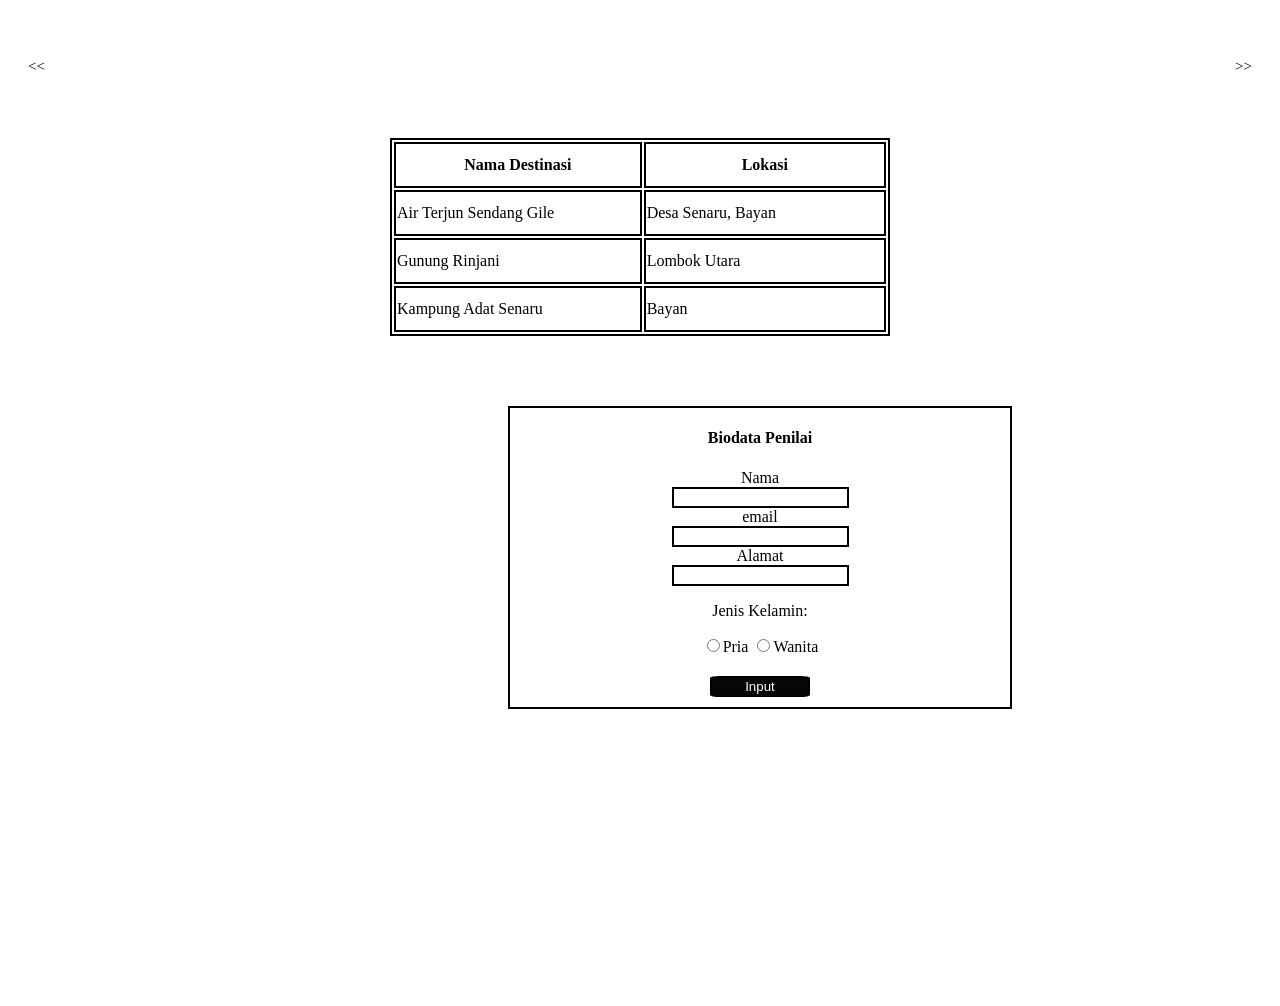
<file: Registrasi.html>
<!DOCTYPE html>
<html lang="en">
<head>
    <meta charset="UTF-8">
    <meta name="viewport" content="width=device-width, initial-scale=1.0">
    <link rel="stylesheet" href="style.css">
    <title>RJW</title>
</head>
<body>
   
  <section id="registrasi" class="registrasi">
    <div class="navigasi">
     <a href="INDEX.HTML" class="prev"><<</a>
     <a href="ulasan.html" class="next">>></a>
    </div>
        
        <div class="tabel">
         <table border="1">
            <thead>
             <tr>
                
                <th>Nama Destinasi</th>
                <th>Lokasi</th>
             </tr>
            </thead>
            <tbody>
             <tr>
                
                <td>Air Terjun Sendang Gile</td>
                <td>Desa Senaru, Bayan</td>
             </tr>
             <tr>
                
                <td>Gunung Rinjani</td>
                <td>Lombok Utara</td>
             </tr>
             <tr>
               
                <td>Kampung Adat Senaru</td>
                <td>Bayan</td>
             </tr>
            </tbody>
         </table>
        </div>
      <div class="formulir">
          <h4>Biodata Penilai</h4>
        <form action="">
         <label for="nama">Nama</label><br>
         <input type="name" id="nama"><br>

         <label for="email">email</label><br>
         <input type="email" id="email"><br>

         <label for="alamat">Alamat</label><br>
         <input type="name" id="alamat"><br>
         <p>Jenis Kelamin:</p>
         <label for="pria"><input type="radio" id="pria" value="pria" name="gender">Pria</label>
         <label for="wanita"> <input type="radio" id="wanita" value="wanita" name="gender">Wanita</label>
        <div class="tombol">
         <button type="submit">Input</button>
         </div>
         
        </form>
       </div>
    </section>
 </body>
 </html>
</file>
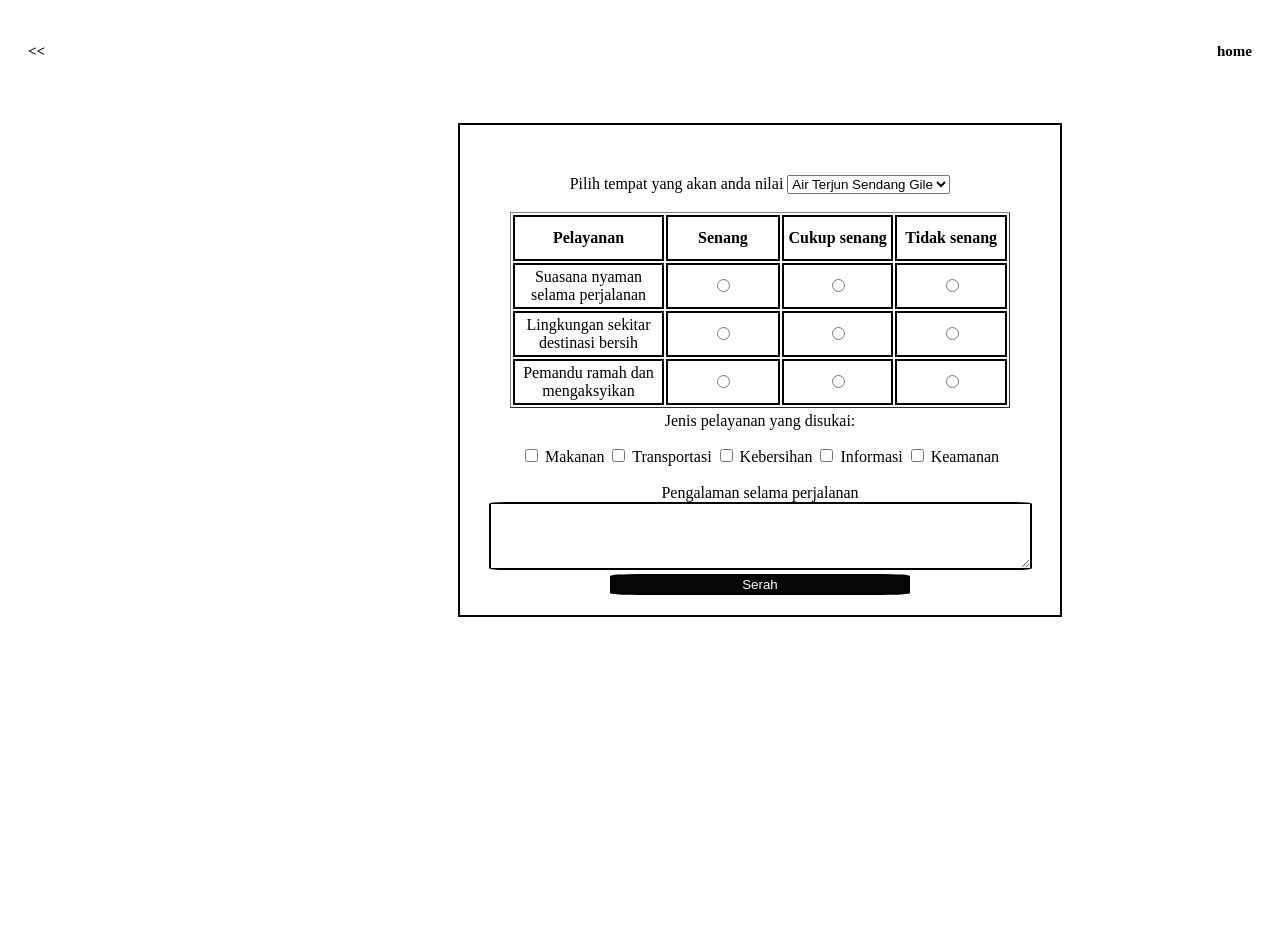
<file: ulasan.html>
<!DOCTYPE html>
<html lang="en">
<head>
    <meta charset="UTF-8">
    <meta name="viewport" content="width=device-width, initial-scale=1.0">
    <link rel="stylesheet" href="style.css">
    <title>RJW</title>
</head>

<section class="ulasan">
    <div class="navi">
     <a href="Registrasi.html" class="sebelum"><b><<</b>
        </a>
     <a href="INDEX.HTML" class="setelah"><b>home</b></a>
    </div>
 <div class="ulasan-isi">
    <div class="tempat">
        <label for="tempat">Pilih tempat yang akan anda nilai</label>
        <select name="" id="tempat">
            <option value="">Air Terjun Sendang Gile</option>
            <option value="">Gunung Rinjani</option>
            <option value="">Kampung Adat Senaru</option>
        </select>
    </div><br>
    <div class="tabel-ulasan">
         <table border="1" >
            <thead>
             <tr>
                
                <th>Pelayanan</th>
                <th>Senang</th>
                <th>Cukup senang</th>
                <th>Tidak senang</th>
             </tr>
            </thead>
            <tbody>
             <tr>
                <td>Suasana nyaman selama perjalanan</td>
                <td><input type="radio" name="perjalanan"></td>
                <td><input type="radio" name="perjalanan"></td>
                <td><input type="radio" name="perjalanan"></td>
             </tr>
             <tr>
                <td>Lingkungan sekitar destinasi bersih</td>
                <td><input type="radio" name="bersih"></td>
                <td><input type="radio" name="bersih"></td>
                <td><input type="radio" name="bersih"></td>
             </tr>
             <tr>
                <td>Pemandu ramah dan mengaksyikan</td>
                <td><input type="radio" name="ramah"></td>
                <td><input type="radio" name="ramah"></td>
                <td><input type="radio" name="ramah"></td>
             </tr>
            </tbody>
        </table>
    </div>
    <div class="nilai">
        <p>Jenis pelayanan yang disukai:</p>
      
        <input type="checkbox" id="1" name="nilai[]" value="1">
        <label for="1">Makanan</label>
        <input type="checkbox" id="2" name="nilai[]" value="2">
        <label for="2">Transportasi</label>
        <input type="checkbox" id="3" name="nilai[]" value="3">
        <label for="3">Kebersihan</label>
        <input type="checkbox" id="4" name="nilai[]" value="4">
        <label for="4">Informasi</label>
        <input type="checkbox" id="5" name="nilai[]" value="5">
        <label for="5">Keamanan</label><br><br>
      
        <label for="pengalaman">Pengalaman selama perjalanan</label><br>
        <textarea name="" id="pengalaman" cols="65" rows="4"></textarea>
    
        <button class="tekan" type="submit">Serah</button>
    </div>
  </div>
</body>
</file>
<file: style.css>
nav{
    background-color: rgb(105, 177, 250);
    height: 50px;
    padding-top: 15px;
    padding-bottom: 15px;
    margin: 0px;
}

nav h2{
    float: left;
    margin-right: 350px;
    color: black;
    margin-left: 15px;
    margin-bottom: 15px;
   
}

nav ul li{
    display: inline-block;
    margin-left: 300px;
    
}

nav ul li a{
    text-decoration: none;
    color: black;
}

nav ul li a:hover{
    text-decoration: none;
    color: white;
}

.home{
    background-image: white;
    min-height: 100vh;
    width: 100%;
    
}

.home h2{
    text-align: center;
    margin-top: 10px;
    padding-top: 10px;
}
.home p{
    text-align: center;
    height: 500;
    width: 100%;
    margin-bottom: 50px;
}
.deskripsi{
    margin-top: 60px;
}

.home .foto img{
    height: 200px;
    width: 200px;
    margin-right: 50px ;
    border-color:rgb(229, 227, 236) ;
    border-radius: 30%;
    margin-bottom: 50 px;
    
}
.foto .foto1{
    margin-left: 300px;
}
.foto{
    display: inline;
    gap: 10 px;
    margin-bottom: 20px;
    
}

.penutup{
    text-align: center;
    font-family: arial;
}

.registrasi{
    background-image: url('https://static.vecteezy.com/system/resources/thumbnails/025/791/048/small_2x/abstract-blue-colorful-template-banner-with-gradient-color-and-small-polka-dot-technology-background-design-with-liquid-shape-design-vector.jpg');
    height: 100vh;
    padding-top: 30px;
    padding-bottom: 60px;
    width: 100%;
}



.registrasi table,th,td{
    margin: auto;
    width: 500px;
    height: 40px;
    margin-top: 100px;
    margin-bottom: 50px;
    border: black 2px solid;
    background-color: white;
}
.navigasi{
    position: relative;
}
.prev{
    position: absolute;
    left: 20px;
    top: 20px;
    font-size: 15px;
    text-decoration: none;
    color: black;
}
.next{
    position: absolute;
    right: 20px;
    top: 20px;
    font-size: 15px;
    text-decoration: none;
     color: black;
}

.next:hover ,.prev:hover{
    color: green;
}


    
.formulir{
    text-align: center;
    margin-top: 70px;
    border: black 2px solid;
    width: 500px;
    margin-left: 500px;
    background-color: white;
}
.formulir input{
    border: black 2px solid;
    background-color: white;
}
.tombol button{
    margin-top: 20px;
    margin-bottom: 10px;
    border: black 2px solid;
    border-radius: 10%;
    width: 100px;
    background-color: rgb(6, 6, 6);
    color: white;
}

.tombol button:hover{
    background-color: rgb(232, 230, 235);
    color: black;
}


.ulasan{
    background-image: url('https://static.vecteezy.com/system/resources/thumbnails/025/791/048/small_2x/abstract-blue-colorful-template-banner-with-gradient-color-and-small-polka-dot-technology-background-design-with-liquid-shape-design-vector.jpg');
    padding-top: 15px;
    width: 100%;
    height: 100vh;
    text-align: center;
}

.tempat{
    margin-top: 50px;
}
.ulasan-isi{
    border: black 2px solid;
    width: 600px;
    text-align: center;
    margin-top:100px ;
    background-color: white;
    margin-left: 450px;
}
.navi{
    position: relative;
    
}
.sebelum{
    position: absolute;
    left: 20px;
    top: 20px;
    font-size: 15px;
    text-decoration: none;
    color: black;
}
.setelah{
    position: absolute;
    right: 20px;
    top: 20px;
    font-size: 15px;
    text-decoration: none;
     color: black;
}
.sebelum:hover ,.setelah:hover{
    color: green;
}
.tabel-ulasan{
    width: 500px;
    height: 50px;
    margin-left: 50px;
    
}

.nilai{
    margin-top: 150px;}
 
   
.nilai textarea{
    background-color: white;
    border: black 2px solid;
    border-radius: 3%;
}


.tekan{
   
    border: black 2px solid;
    border-radius: 10%;
    width: 300px;
    background-color: rgb(6, 6, 6);
    color: white;
    margin-bottom: 20px;
}

.tekan:hover{
    background-color: rgb(232, 230, 235);
    color: black;
}
</file>
